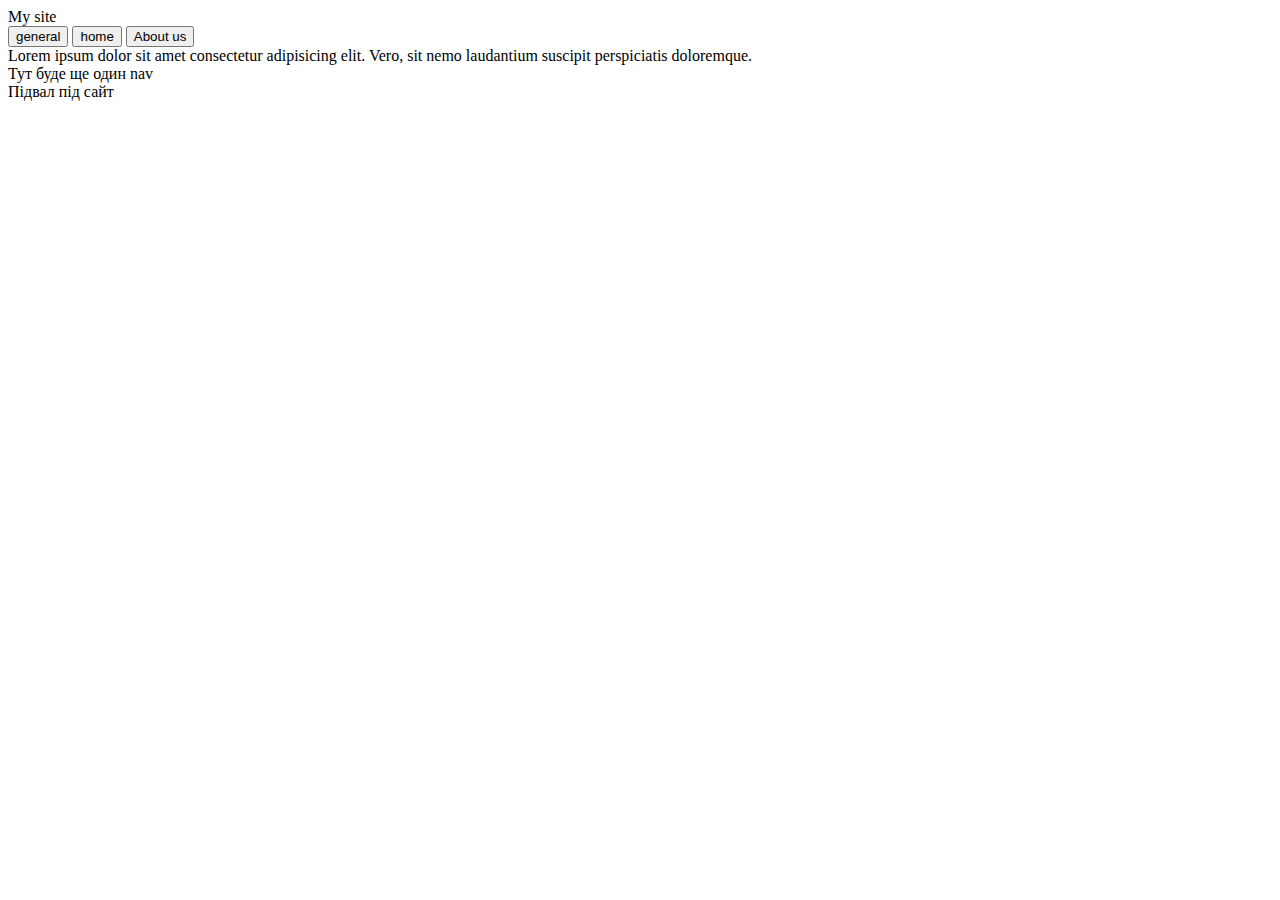
<file: Lesson2/index.html>
<!DOCTYPE html>
<html lang="ua">
  <head>
    <meta charset="UTF-8" />
    <meta name="viewport" content="width=device-width, initial-scale=1.0" />
    <title>Document</title>
  </head>
  <body>
    <header>My site
      <nav>
        <button>general</button>
        <button>home</button>
        <button>About us</button>
      </nav>
    </header>
    <section>Lorem ipsum dolor sit amet consectetur adipisicing elit. Vero, sit nemo laudantium suscipit perspiciatis doloremque.</section>
    <aside>Тут буде ще один nav</aside>
    <footer>Підвал під сайт</footer>

  </body>
</html>
</file>
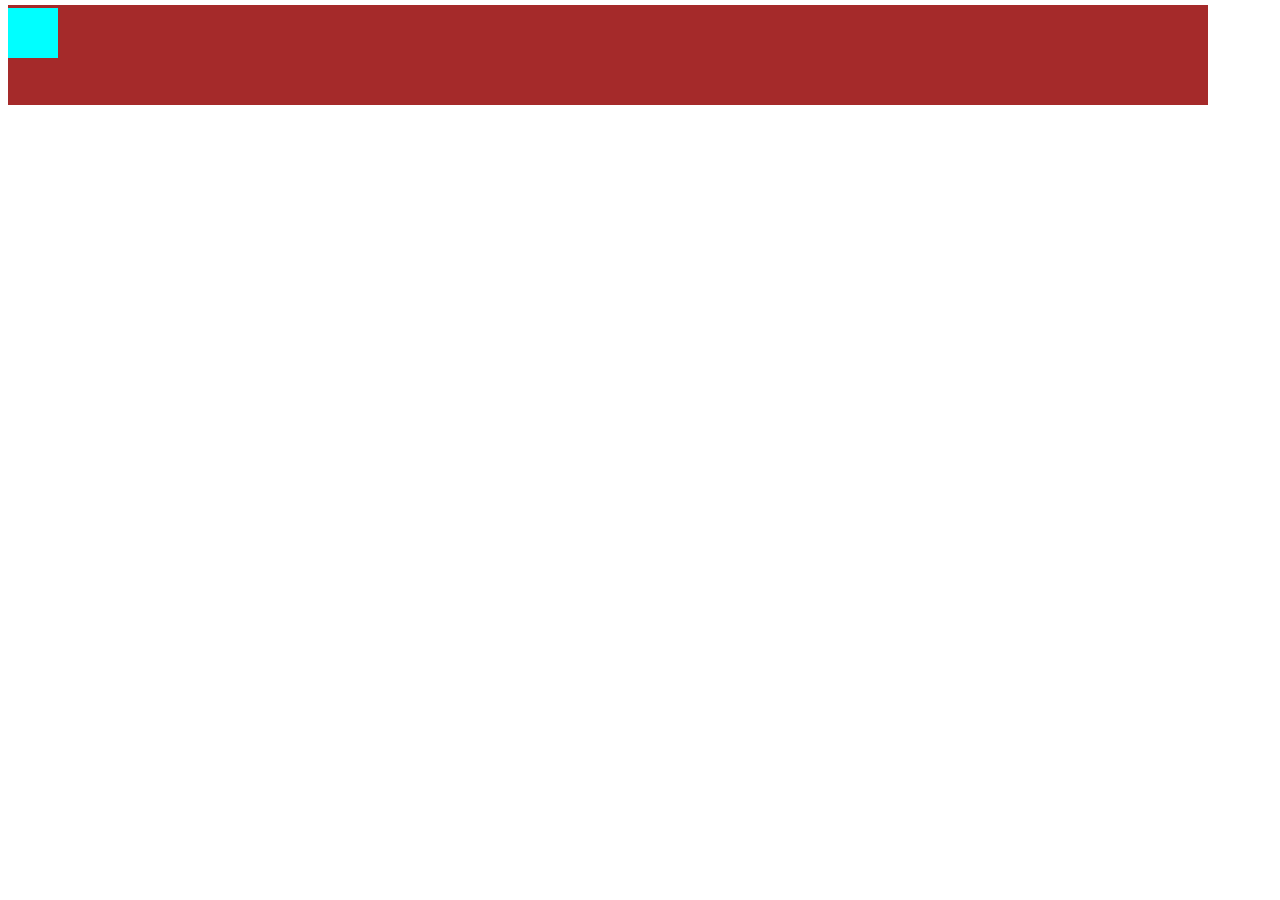
<file: Lesson6/index.html>
<!DOCTYPE html>
<html lang="en">
<head>
  <meta charset="UTF-8">
  <meta name="viewport" content="width=device-width, initial-scale=1.0">
  <title>Document</title>

  <link rel="stylesheet" href="/Lesson6/style.css ">
</head>
<body>
  <div id="bl1"></div>
  <div id="bl2"></div>
</body>
</html>
</file>
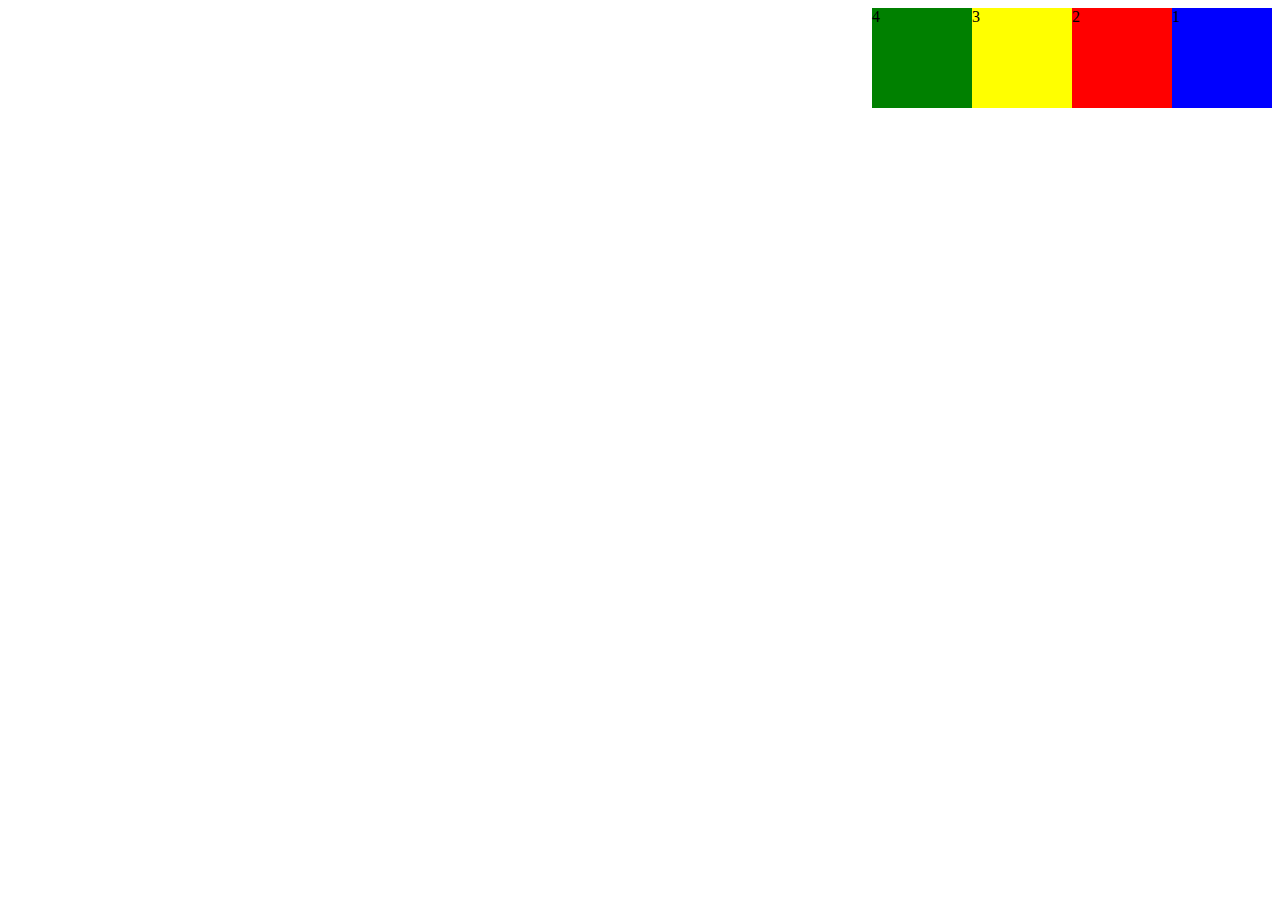
<file: Lesson7/index.html>
<!DOCTYPE html>
<html lang="en">
  <head>
    <meta charset="UTF-8" />
    <meta name="viewport" content="width=device-width, initial-scale=1.0" />
    <title>Document</title>

    <link rel="stylesheet" href="/Lesson7/style.css" />
  </head>
  <body>
    <div class="flexbox">
      <div class="cb1">1</div>
      <div class="cb2">2</div>
      <div class="cb3">3</div>
      <div class="cb4">4</div>
    </div>
  </body>
</html>
</file>
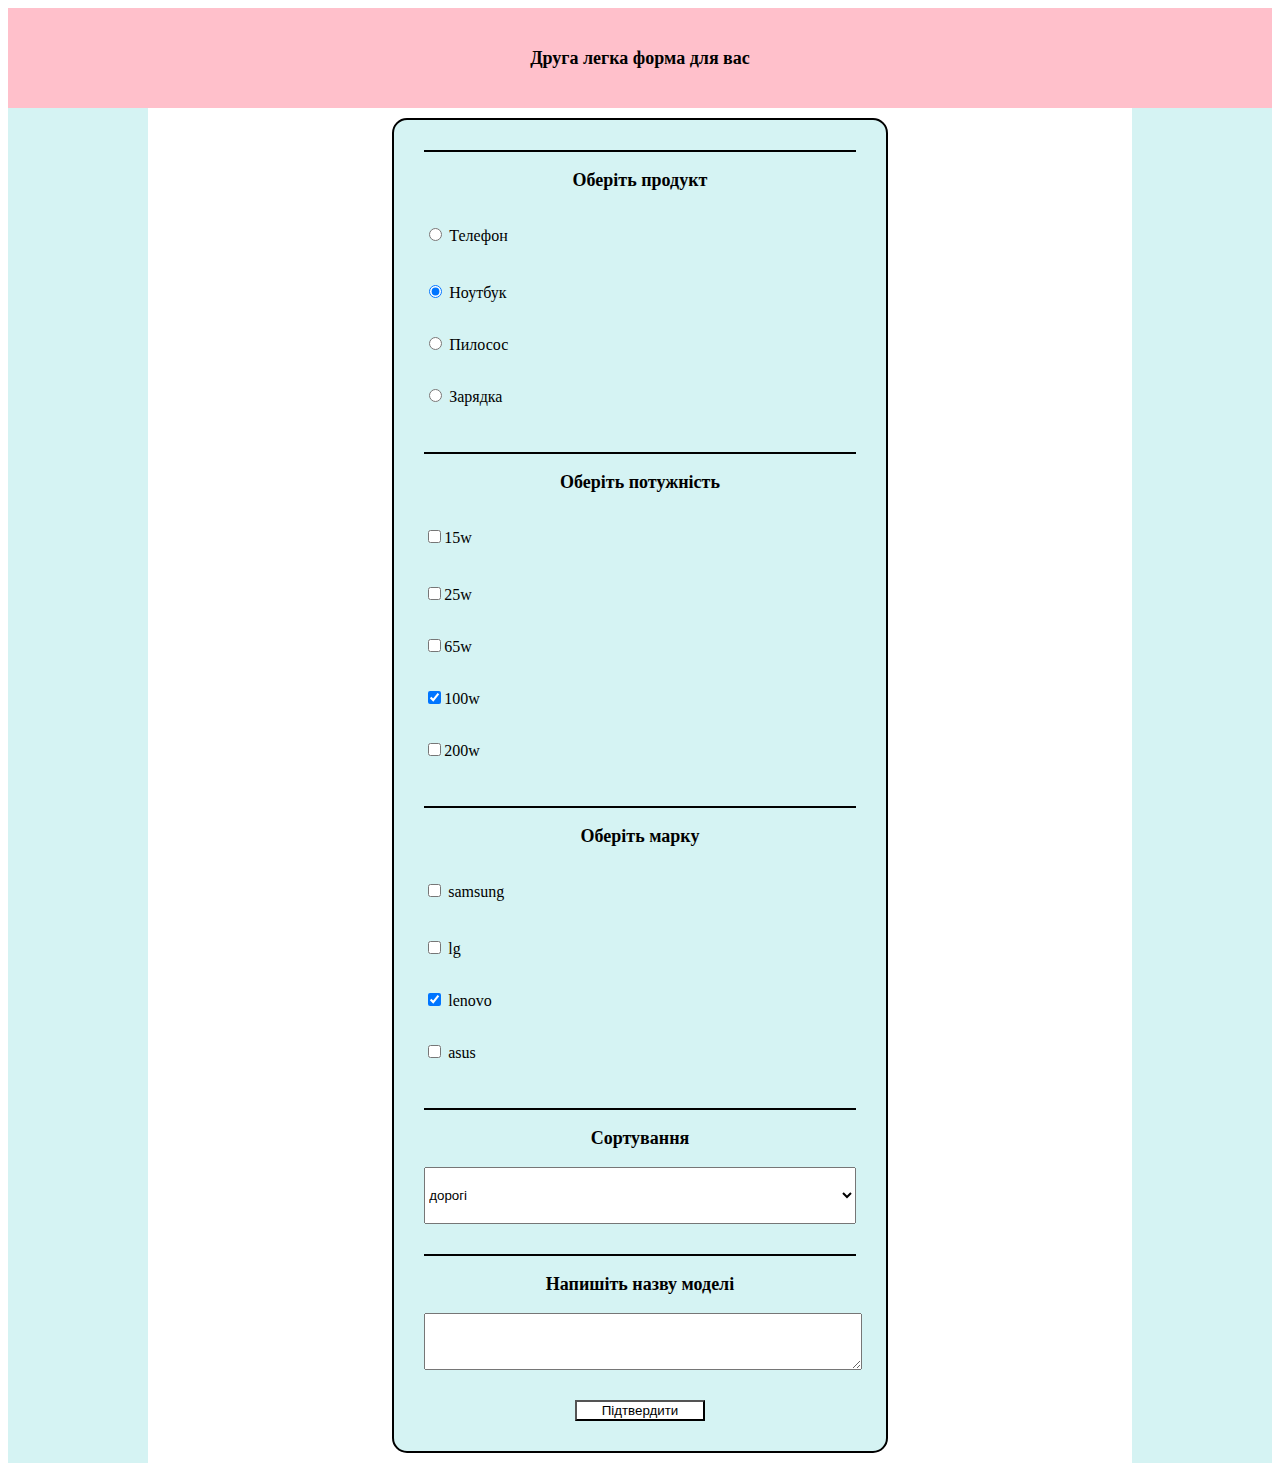
<file: Lesson9/index1.html>
<!DOCTYPE html>
<html lang="en">
  <head>
    <meta charset="UTF-8" />
    <meta name="viewport" content="width=device-width, initial-scale=1.0" />
    <link rel="stylesheet" href="/Lesson9/style.css" />
    <title>Document</title>
  </head>
  <body>
    <header class="header">
      <p>Друга легка форма для вас</p>
    </header>
    <main>
      <div class="m1"></div>
      <div class="m2">
        <form action="#" method="post" enctype="multipart/form-data">
          <div>
            <p class="textform">Оберіть продукт</p>
            <p><input type="radio" name="product" value="phone" /> Телефон</p>
            <p>
              <input checked type="radio" name="product" value="laptop" />
              Ноутбук
            </p>
            <p><input type="radio" name="product" value="cleaner" /> Пилосос</p>
            <p><input type="radio" name="product" value="charger" /> Зарядка</p>
          </div>
          <div>
            <p class="textform">Оберіть потужність</p>
            <p><input type="checkbox" name="power" value="15w" />15w</p>
            <p><input type="checkbox" name="power" value="25w" />25w</p>
            <p><input type="checkbox" name="power" value="65w" />65w</p>
            <p>
              <input checked type="checkbox" name="power" value="100w" />100w
            </p>
            <p><input type="checkbox" name="power" value="200w" />200w</p>
          </div>
          <div>
            <p class="textform">Оберіть марку</p>
            <p><input type="checkbox" name="mark" value="samsung" /> samsung</p>
            <p><input type="checkbox" name="mark" value="lg" /> lg</p>
            <p>
              <input checked type="checkbox" name="mark" value="lenovo" />
              lenovo
            </p>
            <p><input type="checkbox" name="mark" value="asus" /> asus</p>
          </div>
          <div>
            <p class="textform">Сортування</p>
            <select name="sort">
              <option value="cheap">дешеві</option>
              <option selected value="expensive">дорогі</option>
              <option value="by rating">по рейтингу</option>
            </select>
          </div>
          <div>
            <p class="textform">Напишіть назву моделі</p>
            <textarea name="textarea"> </textarea>
          </div>
          <div class="button">
            <button class="but" type="submit">Підтвердити</button>
          </div>
        </form>
      </div>
      <div class="m3"></div>
    </main>
  </body>
</html>
</file>
<file: Lesson6/style.css>
#bl1{
    width: 50px;
    height: 50px;
    background-color: aqua;
    position: relative;
    z-index: 10;
}
#bl2{
    width: 1200px;
    height: 100px;
    background-color: brown;
    position: absolute;
    top: 5px;
    z-index: 1;
}
@media screen and (max-width: 1200px) {
    #bl2{
        width: 800px;
    }
}
</file>
<file: Lesson7/style.css>
.flexbox{
    display: flex;
    flex-direction: row-reverse;
    height: 800px;
}
.cb1{
    width: 100px;
    height: 100px;
    background-color: blue;
}
.cb2 {
    width: 100px;
    height: 100px;
    background-color: red;
}
.cb3 {
    width: 100px;
    height: 100px;
    background-color: yellow;
}
.cb4 {
    width: 100px;
    height: 100px;
    background-color: green;
}
</file>
<file: Lesson9/style.css>
.header{
    width: 100%;
    height: 100px;
    text-align: center;
    display: flex;
    justify-content: center;
    align-items: center;
    background-color: pink;
    color: black;
    font-size: large;
    font-weight: 700;
}
main{
    display: grid;
    grid-template-columns: 1fr 7fr 1fr;

}
.m1{
    background-color: rgb(213, 243, 243);

}
.m2{
    display: flex;
    justify-content: center;
}
.m3{
    background-color: rgb(213, 243, 243);
}
form{
    border: 2px solid black;
    border-radius: 15px;
    margin: 10px;
    width: 50%;
    background-color: rgb(213, 243, 243);
}
form div{
    margin: 30px;
    display: grid;
    grid-template-rows: repeat(2, 1fr);
    border-top: 2px solid black;
}

.textform{
    text-align: center;
    font-size: large;
    font-weight: 600;
}
.button{
    display: flex;
    justify-content: center;
    align-items: center;
    border: none;
}
.but{
    width: 30%;
    background-color: white;
    transition: 0.5s;
}
.but:hover{
    background-color: pink;
    transition: 0.5s;
}
textarea{
    width: 100%;
}
.a{
    display: flex;
    justify-content: center;
    align-items: center;
    border: none;
    height: 60px;
    text-align: center;
}
a{
    text-decoration: none;
    color: black;
    text-align: center;
    border: 1px solid black;
    width: 60%;
    height: 50%;
    padding: 5px;
    background-color: white;
    transition: .5s;
}
a:hover{
    background-color: pink;
    transition: .5s;
}
</file>
